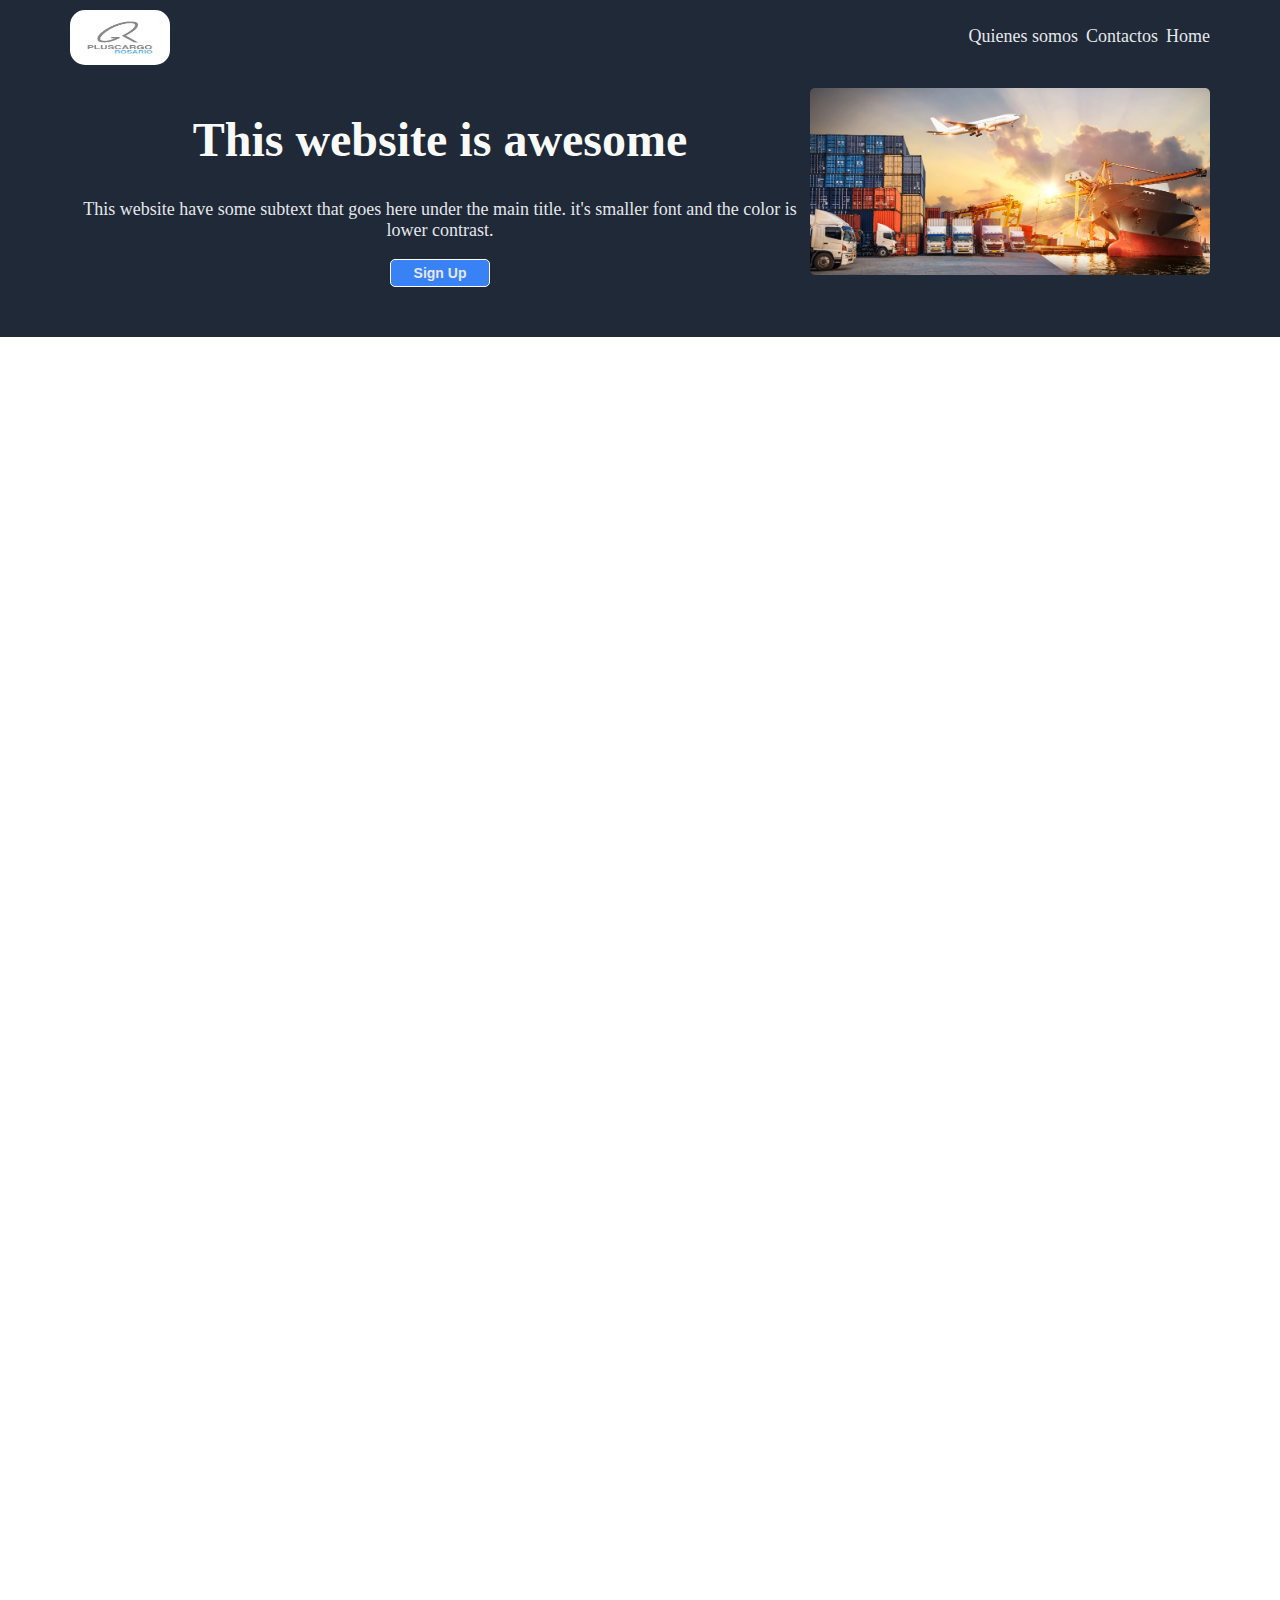
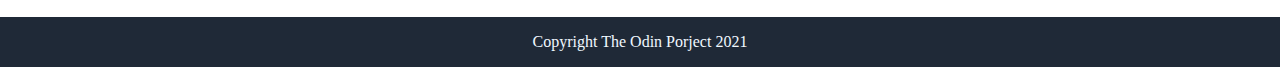
<file: quienessomos.html>
<!DOCTYPE html>
<html lang="en">
<head>
    <meta charset="UTF-8">
    <meta http-equiv="X-UA-Compatible" content="IE=edge">
    <meta name="viewport" content="width=, initial-scale=1.0">
    <title>Coqui Project</title>
    <link rel="stylesheet" href="quienessomosstyle.css">
</head>
<body>
    <header class="header">
        <div class="upper">
            <img id="pluscargo" src="pluscargorosario.jpg" alt="LOGO">
            <ul>
                <li><a href="quienessomos.html">Quienes somos</a></li>
                <li><a href="">Contactos</a></li>
                <li><a href="index.html">Home</a></li>
            </ul>
        </div>
        <div class="lower">
            <div class="lowerLeft">
                <h1>This website is awesome</h1>
                <p class="primerParrafo">This website have some subtext that goes here under the main title. it's smaller font and the color is lower contrast.</p>
                <button><a class="boton" href="">Sign Up</a></button>
            </div>
            <div class="lowerRight">
                <img id="forwarder" src="forwarder.jpg" alt="IMAGEN">
            </div>
        </div>
    </header>

    <main>
        
    </main>

    <footer>
        <p>Copyright The Odin Porject 2021</p>
    </footer>
</body>
</html>
</file>
<file: quienessomosstyle.css>
body {
    margin: 0px;
    padding: 0px;
    box-sizing: content-box;
    display: flex;
    flex-direction: column;
}


.header{
    display: inline-block;
    flex: 1;
    background-color: #1F2937;
    color: aliceblue;
    padding: 10px 70px 50px 70px;

}

.upper{
    display: flex;
    flex: 1;
    justify-content: space-around;
    position: static;
}

#pluscargo{
    width: 100px;
    height: 55px;
    border-radius: 15px;
    margin-right: auto;
}

ul{
    display: flex;
    gap: 8px;
}

li, a{
    margin-left: auto;
    text-decoration: none;
    list-style-type: none;
    color: #e5e7eb;
    font-size: 18px;
}

.lower{
    padding-top: 15px;
    display: flex;
    flex: 1;
    justify-content: space-between;
}

.lowerRight{
    align-self: center;
}
.lowerLeft{
    text-align: center;
}
h1{
    font-weight: bolder;
    font-size: 48px;
    color: #f9faf8;
}

.primerParrafo{
    color: #e5e7eb;
    font-size: 18px;
    text-align: center;
}

#forwarder{
    width: 400px;
    height: auto;
    border-radius: 5px;
    flex-shrink: 1;
}

button{
    border-radius: 5px;
    border: 1px solid white;
    background-color: #3882f6;
    color: white;
    font-weight: 900;
    padding: 5px;
    width: 100px;
}

main{
    min-height: 100vmax;
}

footer{
    background-color: #1F2937;
    color: aliceblue;
    text-align: center;
}

.boton{
    font-size: 14px;
}
</file>
